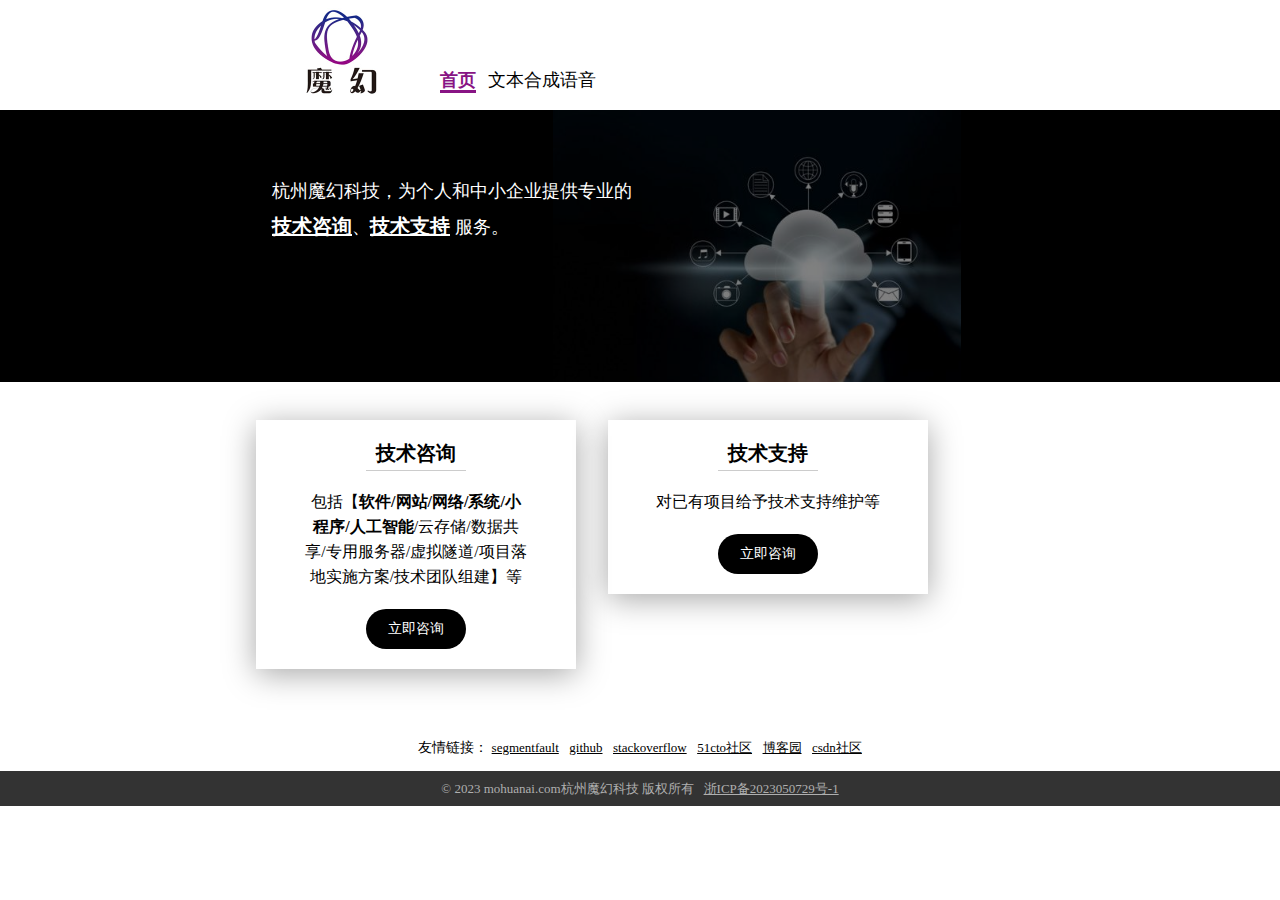
<file: index.html>
<!DOCTYPE html>
<html lang="en">
<head>
	<meta charset="utf-8"/>
	<link rel="apple-touch-icon" sizes="76x76" href="./img/logo_r.jpg">
	<link rel="icon" type="image/png" href="./img/icon.jpg">
	<meta http-equiv="X-UA-Compatible" content="IE=edge,chrome=1"/>
	<title>杭州魔幻科技，提供专业的技术咨询、技术支持服务。</title>
	<meta name="keywords" content="杭州魔幻科技,软件技术咨询,网站咨询,小程序咨询,系统咨询,人工智能咨询,项目落地实施方案咨询,技术支持">
	<meta name="description" content="杭州魔幻科技，提供专业的技术咨询、技术支持服务">
	<meta content='width=device-width, initial-scale=1.0, maximum-scale=1.0, user-scalable=0, shrink-to-fit=no' name='viewport'/>
	<script
	  src="https://code.jquery.com/jquery-3.7.1.min.js"
	  integrity="sha256-/JqT3SQfawRcv/BIHPThkBvs0OEvtFFmqPF/lYI/Cxo="
	  crossorigin="anonymous"></script>

	<style>
		body{
			margin:0;
			padding:0;
		}
		.clear{
			clear:both;
		}
		#top{
			max-width:800px;
			height:110px;
			margin:0 auto;
		}
		#logo{
			display: block;
			width:200px;
			height:100px;
			background: url(./img/logo_r.jpg) no-repeat center;
			background-size:100px;
			float:left;
		}
		#menu{
			display: block;
			float:left;
			width:200px;
			height:100px;
			line-height:160px;
		}
		#menu a{
			color:black;
			text-decoration: none;
			font-size: 18px;
		}
		#menu a:hover{
			color:#881484;
		}
		#banner{
			width:100%;
			height: 17rem;
			background: #000;
			position: absolute;
		}
		#banner .banner_c{
			max-width:800px;
			margin:0 auto;
		}
		#banner .img{
			height: 17rem;
			width:100%;
			max-width:800px;
			background: url(./img/timg_5.jpg) no-repeat top right 20%;
			background-size:auto 17rem;
			margin:0 auto;
			opacity:0.5;
			position: absolute;
			z-index: 1;
		}
		#banner .info{
			padding:4rem 2rem;
			color:#fff;
			max-width:800px;
			line-height: 35px;
			margin:0 auto;
			position: absolute;
			z-index: 2;
			font-size: 18px;
		}
		#banner .info b{
			font-size: 20px;
			text-decoration:underline;
		}
		#content .item{
			display: inline-block;
			float:left;
			width:20rem;
			margin:20px 1rem;
			box-shadow: 0 5px 30px #a7a7a7;
			text-align:center;
		}

		#content .title{
			width:100px;
			height:30px;
			margin:20px auto 0;
			font-size: 20px;
			font-weight:600;
			border-bottom:1px solid #ccc;
			text-align: center;
		}
		#content .info{
			width:70%;
			margin:0 auto;
			line-height: 25px;
		}
		#content button{
			width:100px;
			height:40px;
			border-radius:20px;
			border:0;
			background: black;
			color:white;
			font-size: 14px;
			margin:20px auto;
		}
		#content button:hover{
			background:#881484;
		}

		#alert_background{
			position: fixed;
			left:0;
			top:0;
			width:100%;
			height:100%;
			background:#000;
			opacity: 0.5;
			z-index: 1;
			display:none;
		}
		#alert_p_box{
			width:100%;
			height:100%;
			position: fixed;
			top:0;
			left:0;
			z-index: 10;
			display:none;
		}
		#alert_box{
			background: #fff;
			width:15rem;
			/*height:18rem;*/
			margin:6rem auto 0;
		}
		#alert_box #alert_title{
			max-width:100px;
			height:50px;
			line-height: 60px;
			margin:0 auto;
			font-size: 18px;
			border-bottom:1px solid #ccc;
			text-align: center;
		}
		#link{
			font-size: 14px;
			text-align:center;
		}
		#link a{
			color:black;
			font-size:13px;
		}



		#footer{
			height:35px;
			line-height:35px;
			background: #333;
			color:#afafaf;
			font-size:13px;
			text-align:center;
		}
		#footer a{
			color:#afafaf;
		}
	</style>
	<script>
	var _hmt = _hmt || [];
	(function() {
	  var hm = document.createElement("script");
	  hm.src = "https://hm.baidu.com/hm.js?ec43843c50e18248486b840aec649cb2";
	  var s = document.getElementsByTagName("script")[0]; 
	  s.parentNode.insertBefore(hm, s);
	})();
	</script>

    
</head>
    
<body>
	<div id="top">
		<span id="logo"></span>
		<div id="menu">
			<a target="_blank" style="color:#881484;font-weight: 600;border-bottom: 3px solid #881484;">首页</a> &nbsp; 
			<a target="_blank" href="/nls">文本合成语音</a>
		</div>
	</div>

	<div id="banner"><div class="banner_c">
		<div class="img"></div>
		<p class="info">杭州魔幻科技，为个人和中小企业提供专业的<br/><b>技术咨询</b>、<b>技术支持</b> 服务。</p>
	</div></div>
	<div style="height:17rem;"></div>

	<div id="content" style="max-width:800px;margin:0 auto;"><br/>
		<div class="item">
			<p class="title">技术咨询</p>
			<br/>
			<p class="info">包括【<b>软件/网站/网络/系统/小程序/人工智能</b>/云存储/数据共享/专用服务器/虚拟隧道/项目落地实施方案/技术团队组建】等</p>
			<button data-title="技术咨询">立即咨询</button>
		</div>
		<div class="item">
			<p class="title">技术支持</p>
			<br/>
			<p class="info">对已有项目给予技术支持维护等</p>
			<button data-title="技术支持">立即咨询</button>
		</div>
		<div class="clear"></div>
	</div>


	<div id="alert_background"></div>
	<div id="alert_p_box">
		<div id="alert_box">
			<p id="alert_title">技术咨询</p>
			<img alt="杭州魔幻科技" src="./img/da442b485bd0be8eb26ef178bf8a7f6.jpg" style="width:100%;"/>
		</div>
	</div>
		

<script>
$(function(){
	$('.item button').click(function(){
		$("#alert_title").html($(this).data('title'))
		$('#alert_background').show();
		$('#alert_p_box').show(300);
	})
	$('#alert_p_box').click(function(){
		$('#alert_background').hide();
		$('#alert_p_box').hide(200);
	})
})
</script>



	
	<br/><br/>
	<p id="link">
		友情链接：
		<a target="_blank" href="https://segmentfault.com/">segmentfault</a> &nbsp;
		<a target="_blank" href="https://github.com/">github</a> &nbsp;
		<a target="_blank" href="https://stackoverflow.com/">stackoverflow</a> &nbsp;
		<a target="_blank" href="https://www.51cto.com/">51cto社区</a> &nbsp;
		<a target="_blank" href="https://www.cnblogs.com/">博客园</a> &nbsp;
		<a target="_blank" href="https://www.csdn.net/">csdn社区</a>
	</p>
	<div id="footer">
		&copy; 2023 mohuanai.com杭州魔幻科技 版权所有 &nbsp;
		<a href="https://beian.miit.gov.cn/" target="_blank">浙ICP备2023050729号-1</a>
	</div>

		
</body>
</html>
</file>
